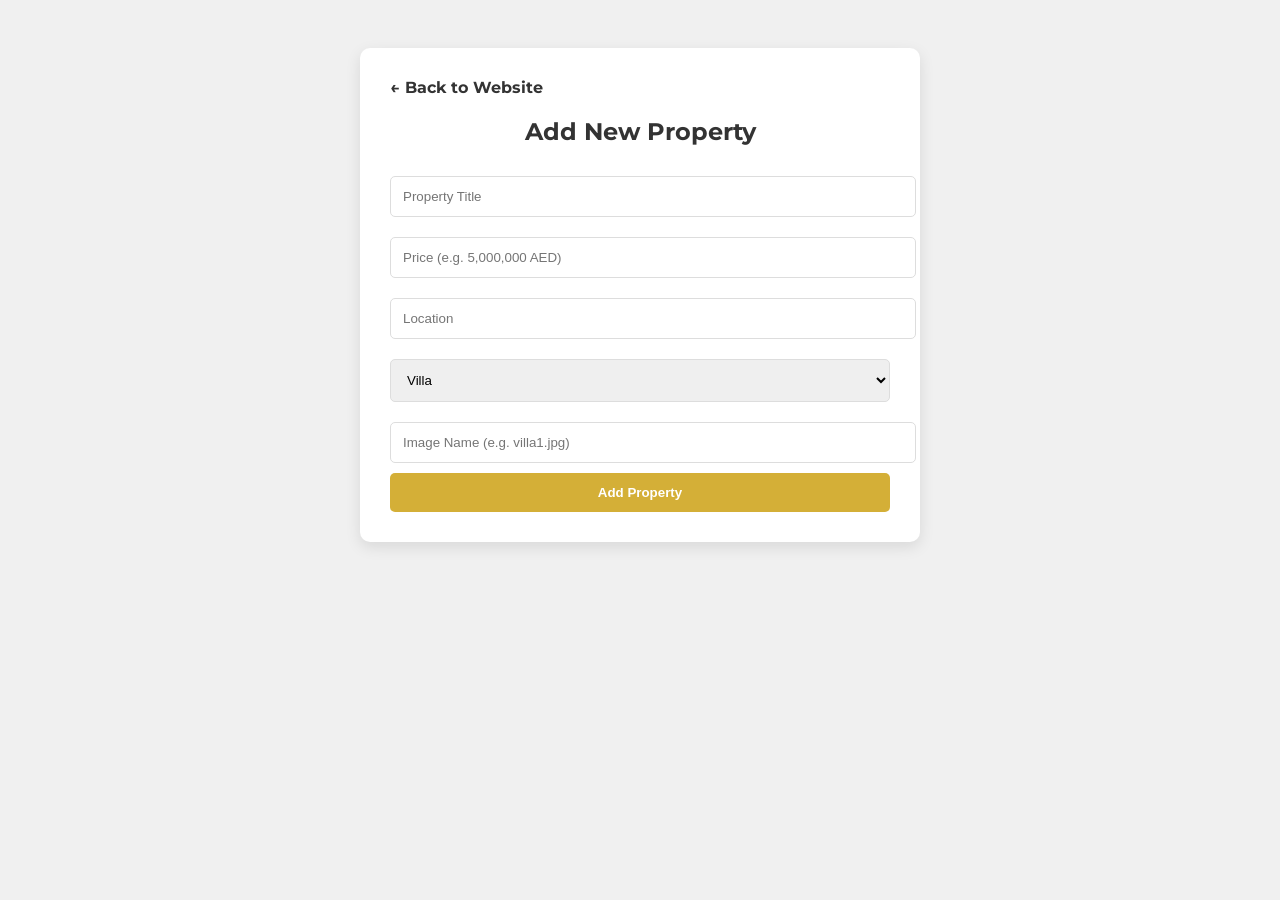
<file: templates/admin.html>
<!DOCTYPE html>
<html lang="en">

<head>
    <meta charset="UTF-8">
    <title>Admin Dashboard</title>
    <link href="https://fonts.googleapis.com/css2?family=Montserrat:wght@400;700&display=swap" rel="stylesheet">
    <style>
        body {
            font-family: 'Montserrat', sans-serif;
            background: #f0f0f0;
            padding: 40px;
        }

        .container {
            max-width: 500px;
            margin: auto;
            background: #fff;
            padding: 30px;
            border-radius: 10px;
            box-shadow: 0 5px 15px rgba(0, 0, 0, 0.1);
        }

        h2 {
            text-align: center;
            color: #333;
        }

        input,
        select {
            width: 100%;
            padding: 12px;
            margin: 10px 0;
            border: 1px solid #ddd;
            border-radius: 5px;
        }

        button {
            width: 100%;
            padding: 12px;
            background: #d4af37;
            color: white;
            border: none;
            font-weight: bold;
            cursor: pointer;
            border-radius: 5px;
        }

        button:hover {
            background: #b59020;
        }

        .back-link {
            display: block;
            margin-bottom: 20px;
            color: #333;
            text-decoration: none;
            font-weight: bold;
        }
    </style>
</head>

<body>
    <div class="container">
        <a href="/" class="back-link">&larr; Back to Website</a>
        <h2>Add New Property</h2>
        <input type="text" id="title" placeholder="Property Title">
        <input type="text" id="price" placeholder="Price (e.g. 5,000,000 AED)">
        <input type="text" id="location" placeholder="Location">
        <select id="type">
            <option value="villa">Villa</option>
            <option value="apartment">Apartment</option>
        </select>
        <input type="text" id="img" placeholder="Image Name (e.g. villa1.jpg)">
        <button onclick="addProperty()">Add Property</button>
    </div>

    <script>
        async function addProperty() {
            const data = {
                title: document.getElementById('title').value,
                price: document.getElementById('price').value,
                location: document.getElementById('location').value,
                type: document.getElementById('type').value,
                beds: 4, baths: 4, area: "3000 sqft", // قيم افتراضية للتسهيل
                img: document.getElementById('img').value,
                coords: [25.2, 55.2],
                panorama: "https://pannellum.org/images/alma.jpg"
            };

            const res = await fetch('/api/add_property', {
                method: 'POST',
                headers: { 'Content-Type': 'application/json' },
                body: JSON.stringify(data)
            });
            const result = await res.json();
            if (result.success) {
                alert("Added Successfully!");
                location.reload();
            }
        }
    </script>
</body>

</html>
</file>
